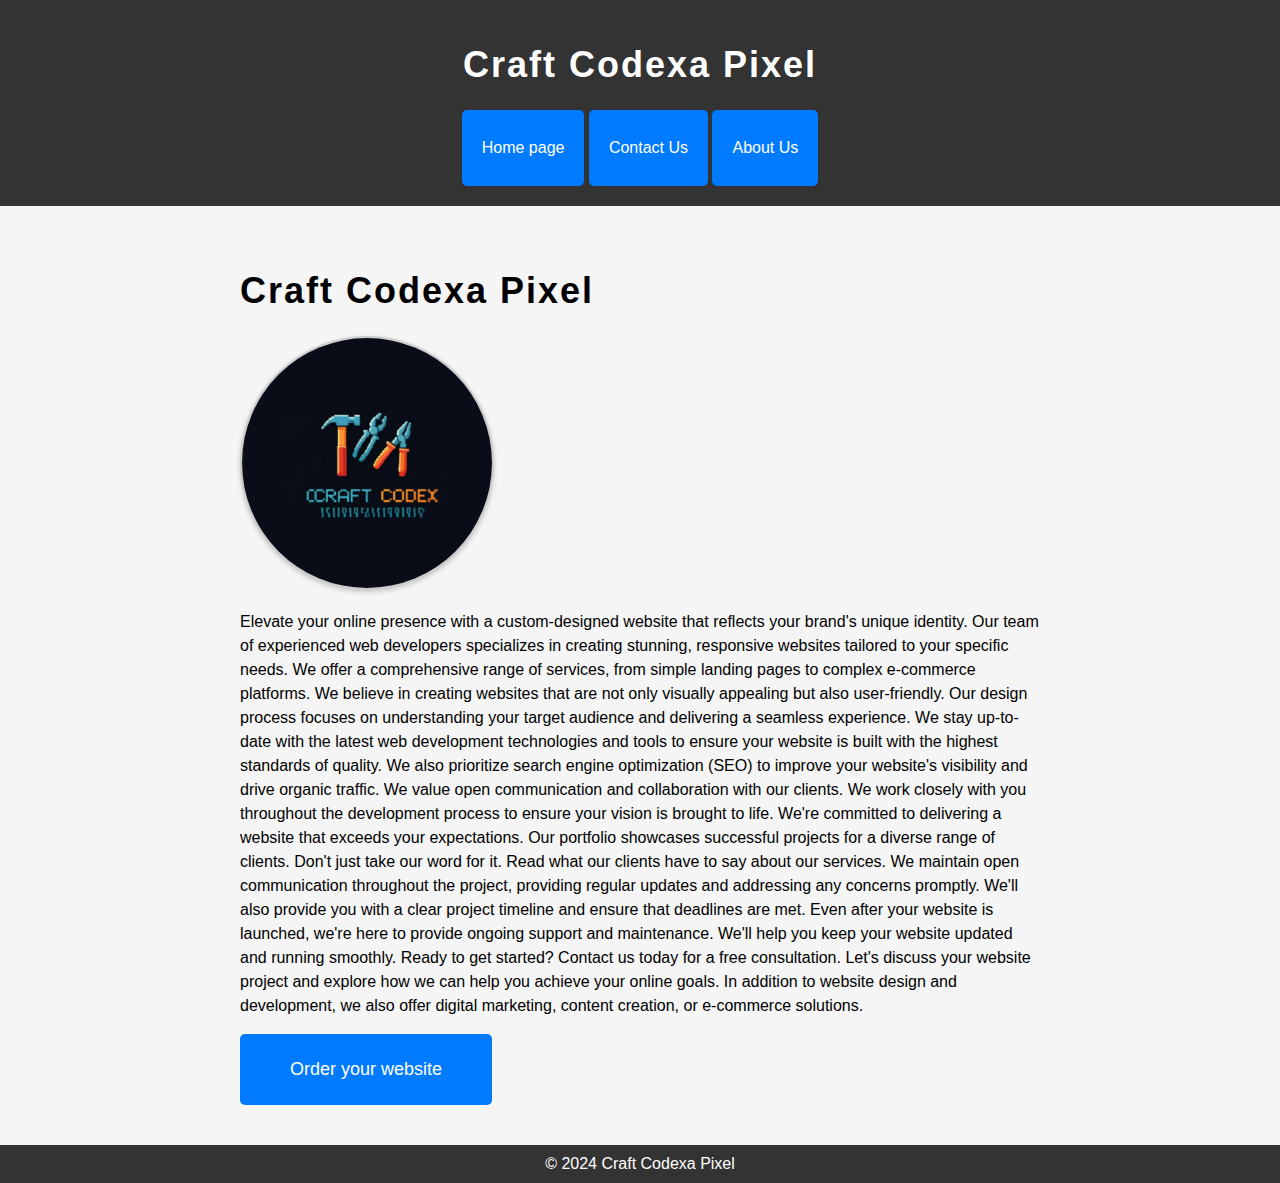
<file: index.html>
<!DOCTYPE html>
<html>
<head>
    <title>Craft Codexa Pixel</title>
    <link rel="shortcut icon" href="img/fv.png">
    <link rel="stylesheet" href="style.css"> </head>
<body>
    <header>
        <h1>Craft Codexa Pixel</h1>
        <a href="index.html"><p>Home page</p></a>
        <a href="contact.html"><p>Contact Us</p></a>
        <a href="about.html"> <p>About Us</p></a>
    </header>

    <main>
        <h1>Craft Codexa Pixel</h1>
        <img class="logo" src="img/Screenshot_20241024-225930.png" width="200px" alt="Logo">

        <p>Elevate your online presence with a custom-designed website that reflects your brand's unique identity.

Our team of experienced web developers specializes in creating stunning, responsive websites tailored to your specific needs. We offer a comprehensive range of services, from simple landing pages to complex e-commerce platforms.

We believe in creating websites that are not only visually appealing but also user-friendly. Our design process focuses on understanding your target audience and delivering a seamless experience.

We stay up-to-date with the latest web development technologies and tools to ensure your website is built with the highest standards of quality. We also prioritize search engine optimization (SEO) to improve your website's visibility and drive organic traffic.

We value open communication and collaboration with our clients. We work closely with you throughout the development process to ensure your vision is brought to life. We're committed to delivering a website that exceeds your expectations.

Our portfolio showcases successful projects for a diverse range of clients. Don't just take our word for it. Read what our clients have to say about our services.

We maintain open communication throughout the project, providing regular updates and addressing any concerns promptly. We'll also provide you with a clear project timeline and ensure that deadlines are met.

Even after your website is launched, we're here to provide ongoing support and maintenance. We'll help you keep your website updated and running smoothly.

Ready to get started? Contact us today for a free consultation. Let's discuss your website project and explore how we can help you achieve your online goals.

In addition to website design and development, we also offer digital marketing, content creation, or e-commerce solutions.</p>

        <a href="or/order.html" class="tll"><button>Order your website</button></a>
    </main>

    <footer>
        &copy; 2024 Craft Codexa Pixel
    </footer>
</body>
</html>
</file>
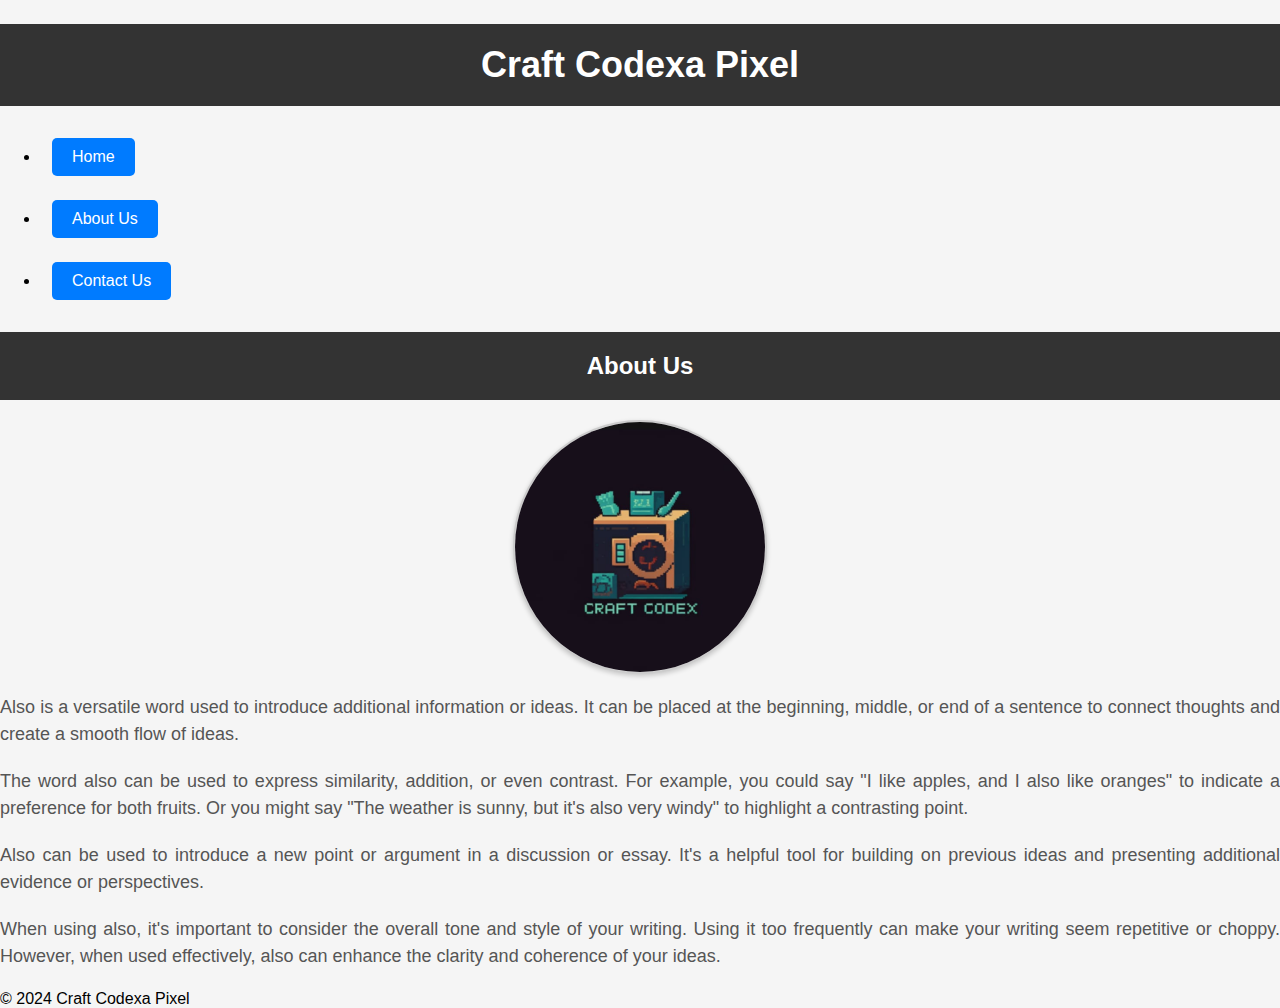
<file: about.html>
<!DOCTYPE html>
<html lang="en">
<head>
    <meta charset="UTF-8">
    <meta name="viewport" content="width=device-width, initial-scale=1.0">
    <title>Craft Codexa Pixel - About Us</title>
    <link rel="stylesheet" href="about.css">
</head>
<body>
    <header>
        <h1>Craft Codexa Pixel</h1>
        <nav>
            <ul>
                <li><a href="index.html">Home</a></li>
                <li class="active"><a href="about.html">About Us</a></li>
                <li><a href="index.html#contactButton">Contact Us</a></li>
            </ul>
        </nav>
    </header>
    <main>
        <h2>About Us</h2>
       <center> <img src="img/11.png" width="200px"></center>
        <p>Also is a versatile word used to introduce additional information or ideas. It can be placed at the beginning, middle, or end of a sentence to connect thoughts and create a smooth flow of ideas.</p>

<p>The word also can be used to express similarity, addition, or even contrast. For example, you could say "I like apples, and I also like oranges" to indicate a preference for both fruits. Or you might say "The weather is sunny, but it's also very windy" to highlight a contrasting point.</p>

<p>Also can be used to introduce a new point or argument in a discussion or essay. It's a helpful tool for building on previous ideas and presenting additional evidence or perspectives.</p>

<p>When using also, it's important to consider the overall tone and style of your writing. Using it too frequently can make your writing seem repetitive or choppy. However, when used effectively, also can enhance the clarity and coherence of your ideas.</p>
    </main>
    <footer>
        &copy; 2024 Craft Codexa Pixel
    </footer>
</body>
</html>
</file>
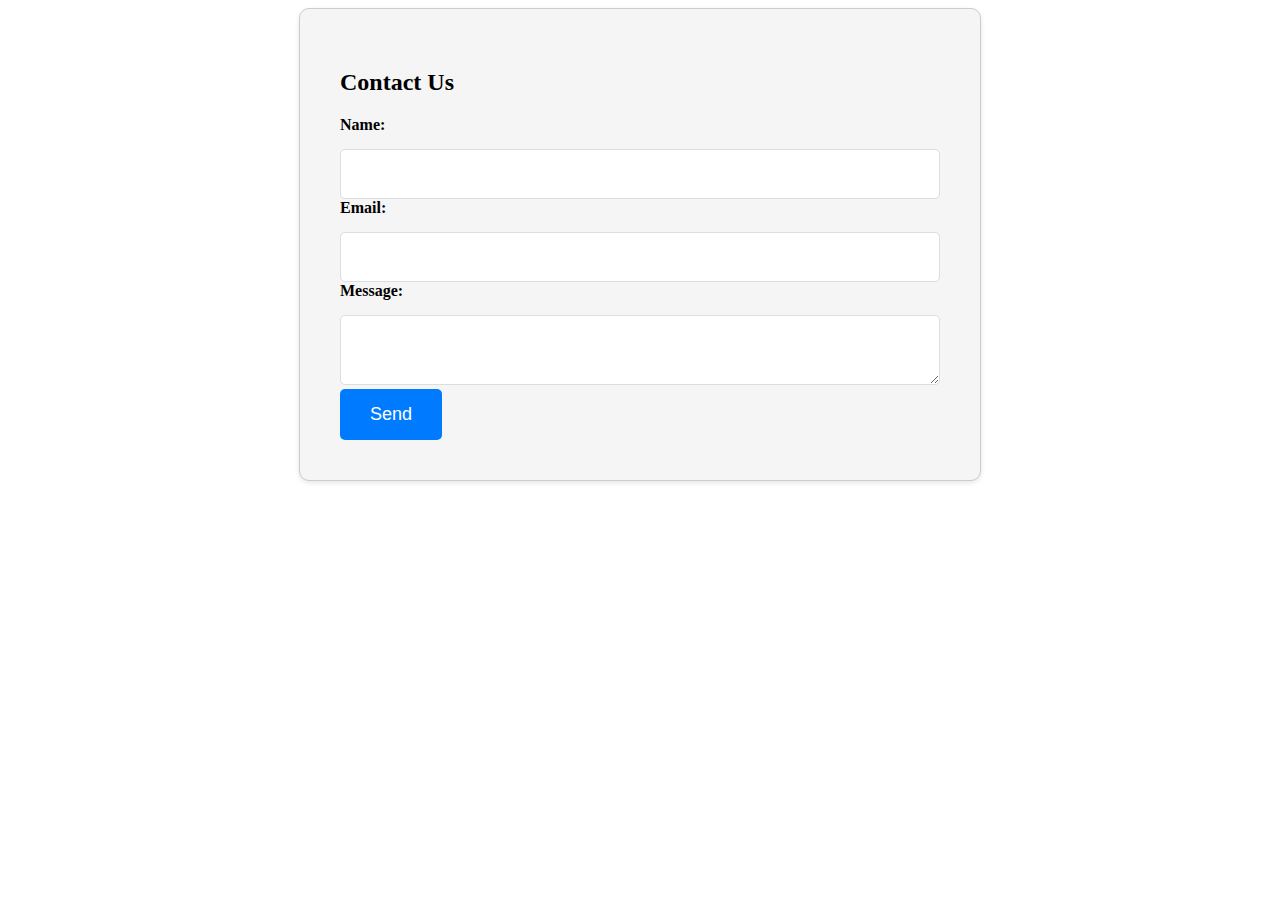
<file: contact.html>
<!DOCTYPE html>
<html lang="en">
<head>
    <meta charset="UTF-8">
    <meta name="viewport" content="width=device-width, initial-scale=1.0">
    <title>Contact Form</title>
    <link rel="stylesheet" href="contact.css">
</head>
<body>
    <div class="container">
        <form id="contactForm" action="process_contact.php" method="post">
            <h2>Contact Us</h2>
            <div class="form-group">
                <label for="name">Name:</label>
                <input type="text" class="form-control" id="name" name="name" required>
            </div>
            <div class="form-group">
                <label for="email">Email:</label>
                <input type="email" class="form-control" id="email" name="email" required>
            </div>
            <div class="form-group">
                <label for="message">Message:</label>
                <textarea class="form-control" id="message" name="message" required></textarea>
            </div>
            <button type="submit" class="btn btn-primary">Send</button>
        </form>
    </div>
    <script src="contact.js"></script>
</body>
</html>
</file>
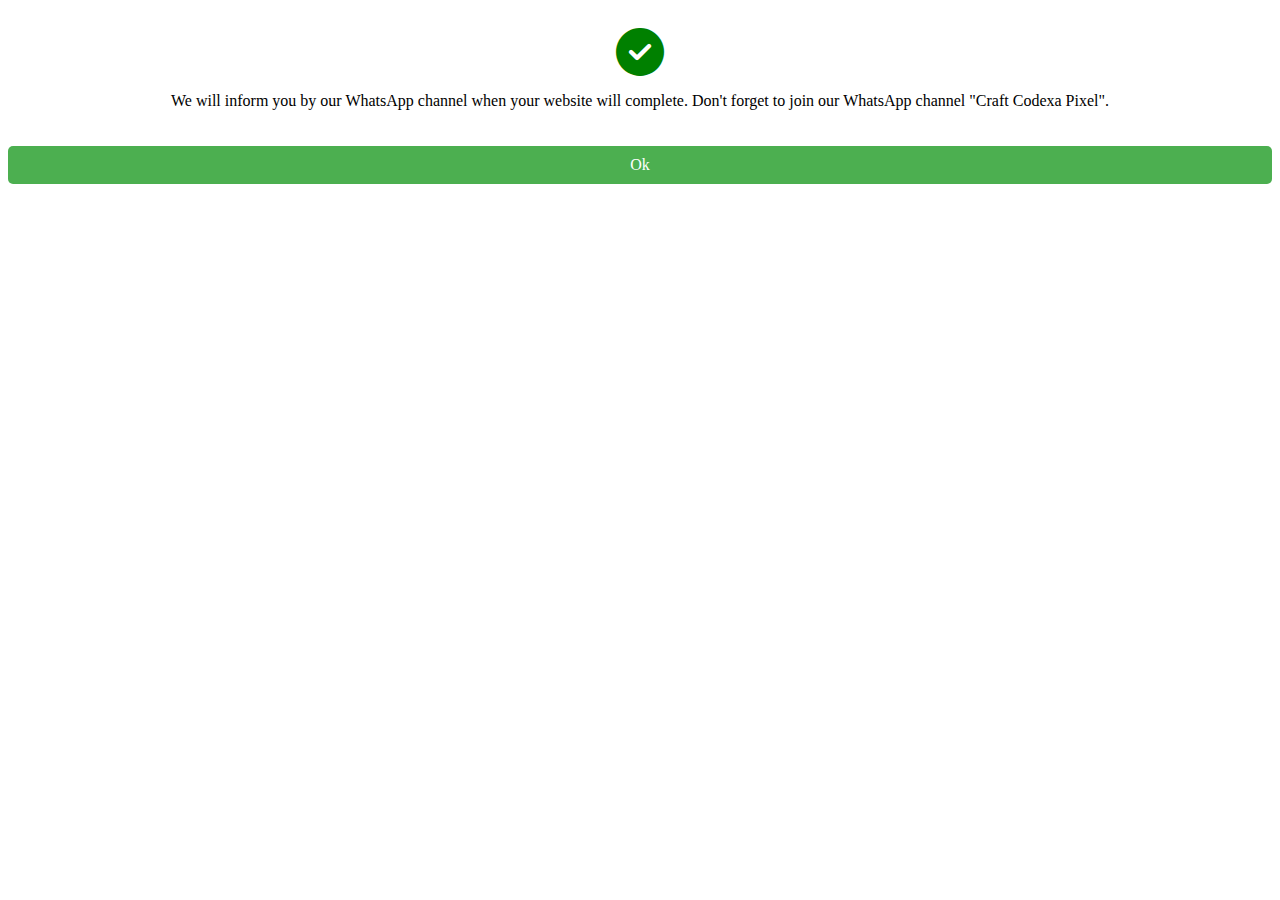
<file: or/nextpage.html>
<!DOCTYPE html>
<html>
<head>
  <title>Confirmation Page</title>
  <link rel="stylesheet" href="https://cdnjs.cloudflare.com/ajax/libs/font-awesome/6.4.2/css/all.min.css">
  <style>
    .success-message {
      text-align: center;
      padding: 20px;
    }

    .success-icon {
      font-size: 48px;
      color: green;
    }

.aaa{
  display: block;
  margin: 0 auto;
  padding: 10px 20px; /* Add padding for better appearance */
  background-color: #4CAF50; /* Set background color */
  color: white; /* Set text color */
  text-align: center; /* Center text within the button */
  text-decoration: none; /* Remove default underline */
  border: none; /* Remove default border */
  border-radius: 5px; /* Add rounded corners */
  cursor: pointer; /* Change cursor to pointer on hover */
}
    
  </style>
</head>
<body>
  <div class="success-message">
    <i class="success-icon fa fa-check-circle"></i>
    <p>We will inform you by our WhatsApp channel when your website will complete. Don't forget to join our WhatsApp channel "Craft Codexa Pixel".</p>
  </div>
  <a class="aaa" href="https://craftcodexapixel.github.io/codexa/">Ok</a>
</body>
</html>
</file>
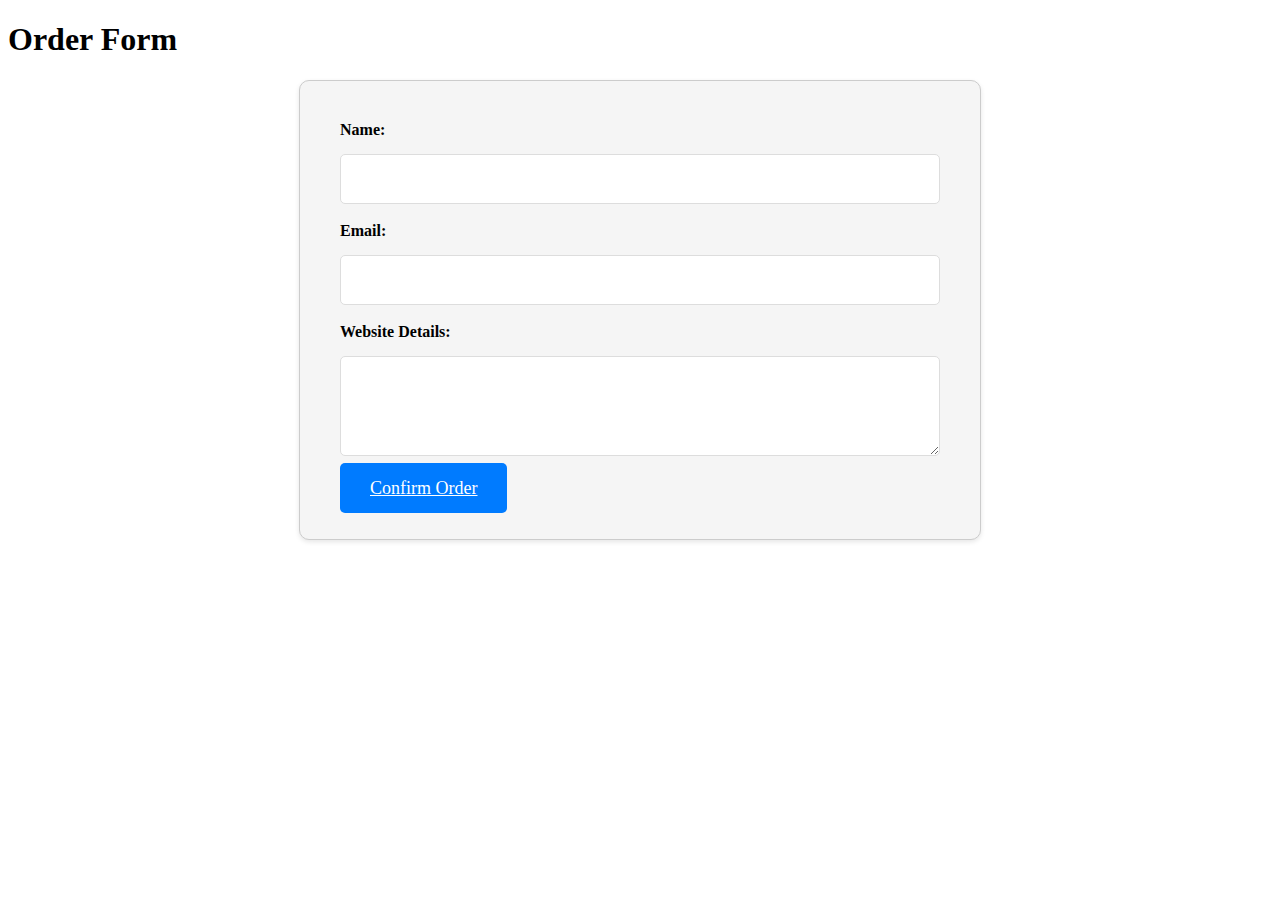
<file: or/order.html>
<!DOCTYPE html>
<html lang="en">
<head>
    <meta charset="UTF-8">
    <meta name="viewport" content="width=device-width, initial-scale=1.0">
    <title>Order Form</title>
    <link rel="stylesheet" href="style.css">
</head>
<body>
    <h1>Order Form</h1>
    <form id="initialForm" onsubmit="return sendSpecialCode(event)">
        <label for="name">Name:</label>
        <input type="text" id="name" name="name" required><br><br>

        <label for="email">Email:</label>
        <input type="email" id="email" name="email" required><br><br>

        <label for="website_details">Website Details:</label>
        <textarea id="website_details" name="website_details" rows="4" cols="50" required></textarea><br><br>

        <a  onclick="showConfirmationMessage()" href="verification.html">Confirm Order</a>
    </form>

    <script src="script.js"></script>
</body>
</html>
</file>
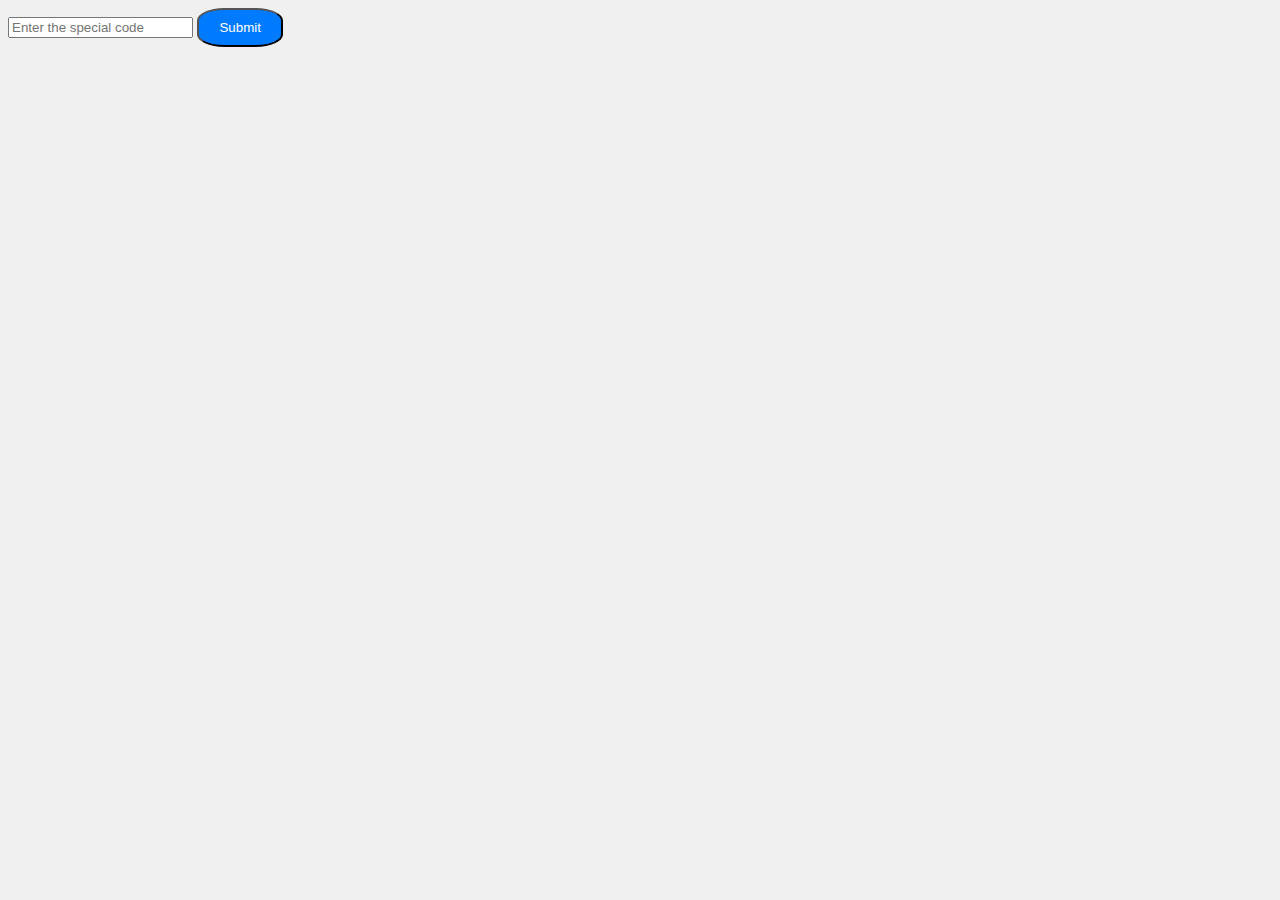
<file: or/verification.html>
<!DOCTYPE html>
<html>
<head>
  <title>Password Verification and Download</title>
  <link rel="stylesheet" type="text/css" href="style2.css">
  <script src="script2.js"></script> </head>
<body>
  <input type="text" id="password" placeholder="Enter the special code">
  <button onclick="verifyPassword()">Submit</button>

</body>
</html>
</file>
<file: style.css>
body {
    font-family: 'Open Sans', 'Helvetica Neue', sans-serif;
    margin: 0;
    padding: 0;
    background-color: #f5f5f5;
}

header {
    text-align: center;
    padding: 20px;
    background-color: #333;
    color: #fff;
}

main {
    padding: 40px;
    max-width: 800px;
    margin: 0 auto;
}

.logo {
    width: 250px;
    height: 250px;
    background-color: #fff;
    border: 2px solid #ccc;
    border-radius: 50%;
    display: flex;
    justify-content: center;
    align-items: center;
    box-shadow: 0 2px 5px rgba(0, 0, 0, 0.2);
      margin-bottom: 20px; /* Adjust the value as needed */

}

button {
    padding: 15px 30px;
    background-color: #007bff;
    color: #fff;
    border: none;
    border-radius: 5px;
    cursor: pointer;
    font-size: 18px;
    transition: background-color 0.3s ease;
}

button:hover {
    background-color: #0062cc;
}

footer {
    text-align: center;
    padding: 10px;
    background-color: #333;
    color: #fff;
}

button {
    // ... other styles
    padding: 15px 30px 15px 30px; /* Add top padding */
}

h1 {
    font-weight: bold;
}

h1 {
    font-size: 36px;
}
p {
    font-size: 16px;
}
p {
    line-height: 1.5;
}

h1 {
    letter-spacing: 2px;
}
a {
  display: inline-block;
  padding: 10px 20px;
  background-color: #007bff;
  color: #fff;
  text-decoration: none;
  border-radius: 5px;
  cursor: pointer;   

}

a:hover {
  background-color: #0062cc;
}
</file>
<file: about.css>
body {
  font-family: Arial, sans-serif;
  margin: 0;
  padding: 0;
  background-color: #f0f0f0;
}

h1 {
  font-size: 36px;
  font-weight: bold;
  text-align: center;
  margin-bottom: 20px;
}

p {
  font-size: 18px;
  line-height: 1.5;
  color: #555;
  margin: 20px 0;
  text-align: justify;
}

a {
  display: inline-block;
  padding: 10px 20px;
  background-color: #007bff;
  color: #fff;
  text-decoration: none;
  border-radius: 5px;
  cursor: pointer;
  margin: 12px;
}

a:hover {
  background-color: #005ca7;
}

a:hover {
  background-color: #005ca7;
}

img{  width: 250px;
    height: 250px;
    background-color: #fff;
    border: 2px solid #ccc;
    border-radius: 50%;
    display: flex;
    justify-content: center;
    align-items: center;
    box-shadow: 0 2px 5px rgba(0, 0, 0, 0.2);
      margin-bottom: 20px; /* Adjust the value as needed */

      }

      body {
    font-family: 'Open Sans', 'Helvetica Neue', sans-serif;
    margin: 0;
    padding: 0;
    background-color: #f5f5f5;
}

h1{
	    text-align: center;
    padding: 20px;
    background-color: #333;
    color: #fff;

}

h2{
		    text-align: center;
    padding: 20px;
    background-color: #333;
    color: #fff;
}
</file>
<file: contact.css>
form {
    max-width: 500px;
    margin: 0 auto;
    padding: 20px;
}

label {
    display: block;
    margin-bottom: 10px;
}

input, textarea {
    width: 100%;
    padding: 10px;
    border: 1px solid #ccc;
    border-radius: 5px;
    box-sizing: border-box;
}

button {
    padding: 10px 20px;
    background-color: #007bff;
    color: #fff;
    border: none;
    cursor: pointer;
}
form {
    max-width: 500px;
    margin: 0 auto;
    padding: 20px;
    background-color: #f0f0f0;
    border: 1px solid #ccc;
    border-radius: 5px;
}

label {
    display: block;
    margin-bottom: 10px;
}

input, textarea {
    width: 100%;
    padding: 10px;
    border: 1px solid #ccc;
    border-radius: 5px;
    box-sizing: border-box;
}

button {
    padding: 10px 20px;
    background-color: #007bff;
    color: #fff;
    border: none;
    cursor: pointer;
}

form {
    max-width: 600px;
    margin: 0 auto;
    padding: 40px;
    background-color: #f5f5f5;
    border: 1px solid #ccc;
    border-radius: 10px;
    box-shadow: 0 2px 5px rgba(0, 0, 0, 0.1);
}

label {
    display: block;
    margin-bottom: 15px;
    font-weight: bold;
}

input, textarea {
    width: 100%;
    padding: 15px;
    border: 1px solid #ddd;
    border-radius: 5px;
    box-sizing: border-box;
    font-size: 16px;
}

button {
    padding: 15px 30px;
    background-color: #007bff;
    color: #fff;
    border: none;
    border-radius: 5px;
    cursor: pointer;
    font-size: 18px;
}

input:focus, textarea:focus {
    outline: none;
    border-color: #4CAF50;
}
</file>
<file: or/style.css>
form {
    max-width: 600px;
    margin: 0 auto;
    padding: 40px;
    background-color: #f5f5f5;
    border: 1px solid #ccc;
    border-radius: 10px;
    box-shadow: 0 2px 5px rgba(0, 0, 0, 0.1);
}

label {
    display: block;
    margin-bottom: 15px;
    font-weight: bold;
}

input[type="text"], input[type="email"], textarea {
    width: 100%;
    padding: 15px;
    border: 1px solid #ddd;
    border-radius: 5px;
    box-sizing: border-box;
    font-size: 16px;
}

textarea {
    height: 100px; /* Adjust the height as needed */
}

a {
    padding: 15px 30px;
    background-color: #007bff;
    color: #fff;
    border: none;
    border-radius: 5px;
    cursor: pointer;
    font-size: 18px;
    transition: background-color 0.3s ease;
}

a[type="submit"]:hover {
    background-color: #0062cc;
}

.FE{
   padding: 15px 30px;
    background-color: #007bff;
    color: #fff;
    border: none;
    border-radius: 5px;
    cursor: pointer;
    font-size: 18px;
    transition: background-color 0.3s ease;

}

a:hover {
    background-color: #0062cc;
</file>
<file: or/style2.css>
body {
  font-family: Arial, sans-serif;
  background-color: #f0f0f0;
}

h1 {
  color: #333;
  font-size: 24px;
}

p {
  color: #666;
  line-height: 1.5;
}button {
  background-color: #007bff;
  color: #fff;
  border-radius:32%;
  padding: 10px 20px;
  cursor: pointer;
}
nav ul {
  list-style: none;
  margin: 0;
  padding: 0;
}

nav ul li {
  display: inline-block;
  margin-right: 10px;
}

nav ul li a {
  text-decoration: none;
  color: #333;
  padding: 10px;
}
@media (max-width: 768px) {
  .container {
    width: 90%;
  }
}
</file>
